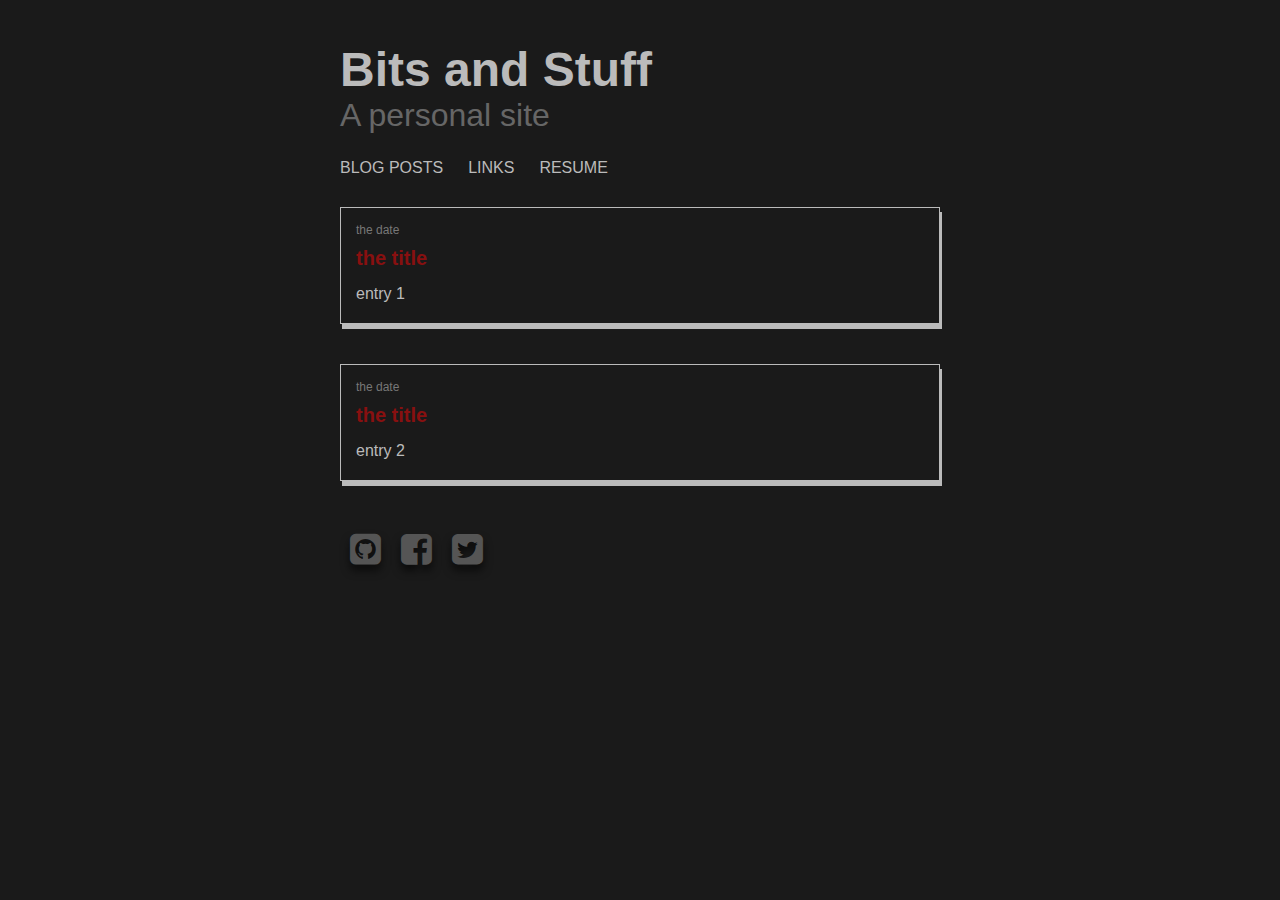
<file: index.html>
<!DOCTYPE html>
<html lang="en">

<head>
  <meta charset="UTF-8">
  <meta name="viewport" content="width=device-width, initial-scale=1.0">
  <link rel="stylesheet" href="styles.css">
  <link rel="stylesheet" href="https://maxcdn.bootstrapcdn.com/font-awesome/4.7.0/css/font-awesome.min.css">
  <title>Blog</title>
</head>

<body>
  <header>
    <h1 class="header">
      Bits and Stuff
    </h1>
    <div class="subheader">
      A personal site
    </div>
  </header>

  <ul class="menu">
    <li>Blog posts</li>
    <li>Links</li>
    <li>Resume</li>
  </ul>

  <section class="entries">
    <div class="entry">
      <div class="date">
        the date
      </div>
      <div class="title">
        the title
      </div>
      <p class="content">
        entry 1
      </p>
    </div>
    <div class="entry">
      <div class="date">
        the date
      </div>
      <div class="title">
        the title
      </div>
      <p class="content">
        entry 2
      </p>
    </div>
  </section>

  <footer>
    <a target="_blank" href="your_url_here"><i class="fa fa-3x fa-github-square"></i></a>
    <a target="_blank" href="your_url_here"><i class="fa fa-3x fa-facebook-square"></i></a>
    <a target="_blank" href="your_url_here"><i class="fa fa-3x fa-twitter-square"></i>
    </a>
  </footer>
</body>

</html>
</file>
<file: styles.css>
@font-family {
	font-family: inter;
	src: url(Inter-Regular.woff2);
}

html {
  margin: 0;
	width: 100%;
	min-height: 100%;
	overflow-x: hidden;
}

body {
  margin: 0 auto;
  padding: 10px 50px 45px;
	width: 100%;
  max-width: 700px;
	min-height: 100%;
	font-family: "inter", sans-serif;
  color: #bbb;
	overflow-x: hidden;
  background-color: #1a1a1a;
  box-sizing: border-box;
}

.header {
  font-size: 3em;
  margin-bottom: 0;
}

.subheader {
    padding-bottom: 25px;
    font-size: 2em;
    font-weight: 300;
    color: #666;
}

.menu {
    display: inline;
    font-size: 1em;
    list-style-type: none;
}

.menu li {
  float: left;
  margin-right: 25px;
  text-transform: uppercase;
  cursor: pointer;
  transition: color 0.25s;
}

.menu li:hover {
  color: #881010;
}

.entry {
    margin-top: 40px;
    font-size: 1em;
    padding: 25px 15px 25px;
    border: 1px solid;
    padding: 10px;
    box-shadow: 2px 5px;
}

.entry:first-of-type {
  margin-top: 30px;
}

.entry .date {
    padding: 5px;
    color: #777;
    font-size: .75em;
}

.entry .title {
    padding: 5px;
    color: #881010;
    font-size: 1.25em;
    font-weight: bold;
}

.entry .content {
  margin: 0;
  padding: 10px 5px;
}

footer {
  margin-top: 40px;
  font-size: .75em;
  display: inline-flex;
  justify-content: center;
}

footer i {
  padding: 10px;
  text-shadow: 0px 6px 8px rgba(0, 0, 0, 0.6);
  transition: all ease-in-out 150ms;
}

footer a:nth-child(1) {
  color: #555;
}

footer a:nth-child(2) {
  color: #555;
}

footer a:nth-child(3) {
  color: #555;
}

footer i:hover {
  margin-top: -3px;
  text-shadow: 0px 12px 8px rgba(0, 0, 0, 0.3);
}
</file>
